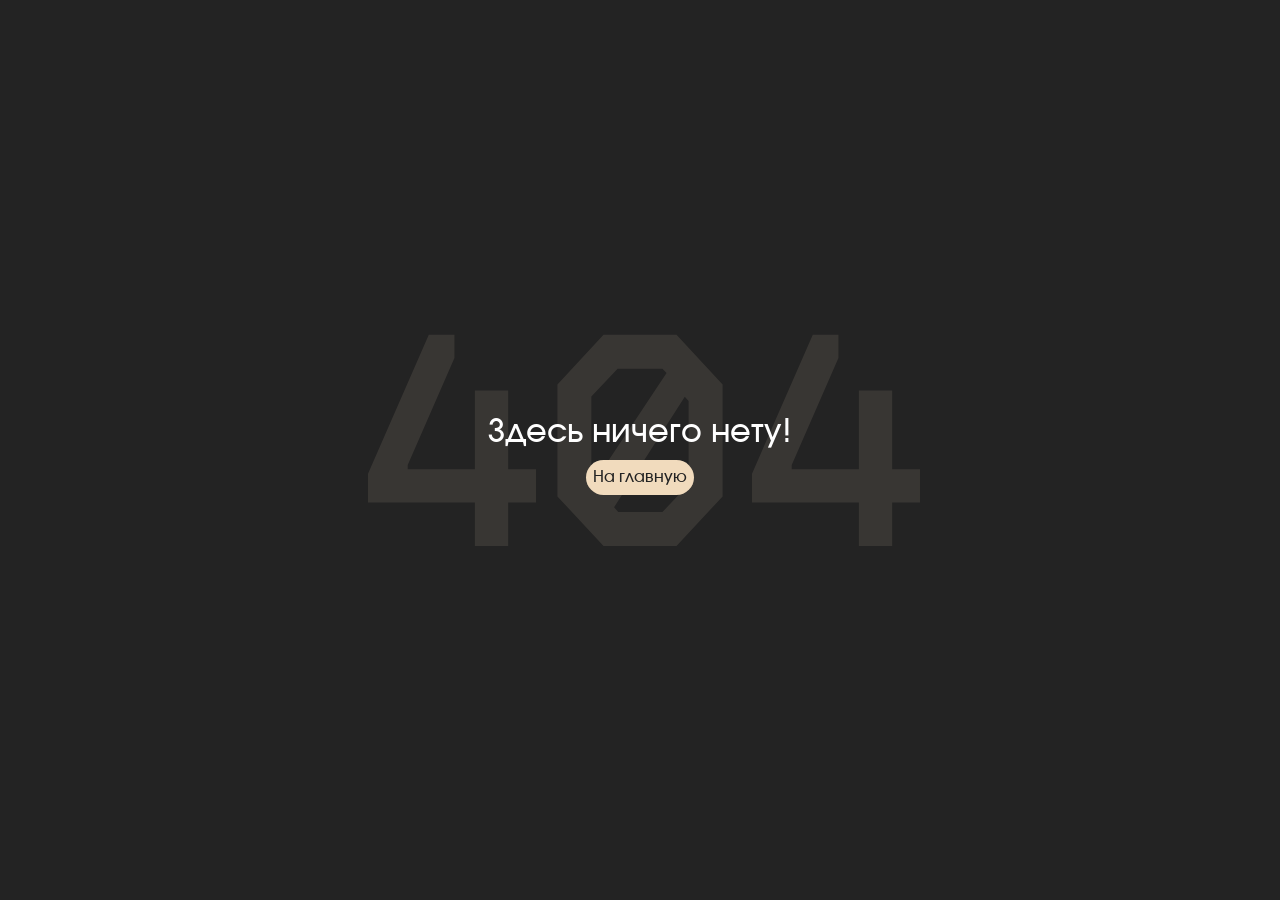
<file: site/errors/404/index.html>
<!DOCTYPE html>
<html lang="ru">
    <head>
        <meta charset="utf-8">
        <title>404</title>
        <meta name="description" content="404">
        <meta name="viewport" content="width=device-width, initial-scale=1.0">
        <link rel="icon" href="../../locales/pictures/icon/1213905855511134218.ico" type="image/x-icon">
        <link rel="stylesheet" href="css/style.css">
        <link rel="stylesheet" href="https://fonts.googleapis.com/css2?family=Material+Symbols+Outlined:opsz,wght,FILL,GRAD@20..48,100..700,0..1,-50..200" />
        <link rel="preconnect" href="https://fonts.googleapis.com">
        <link rel="preconnect" href="https://fonts.gstatic.com" crossorigin>
        <link href="https://fonts.googleapis.com/css2?family=Dela+Gothic+One&display=swap" rel="stylesheet">
    </head>
    <body>
        <div class="error">404</div>
        <div class="text">
            <p>Здесь ничего нету!</p>
            <a href="/">На главную</a>
        </div>
    </body>
</file>
<file: site/errors/404/css/style.css>
@font-face {
    font-family: Body;
    src: url(../../../locales/fonts/Involve-Medium.ttf);
}

@font-face {
    font-family: Navbar;
    src: url(../../../locales/fonts/FeatureMono-Medium.ttf);
}

* {
    scrollbar-width: thin;
    scrollbar-color: #f1dbbd #232323;
    -webkit-tap-highlight-color: transparent;
}

::selection {
    color: #000;
    background-color: #f1dbbd;
}

body {
    margin: 0;
    font-family: Body;
    background-color: #232323;
    color: white;
    display: flex;
    justify-content: center;
    align-items: center;
    text-align: center;
    height: 100vh;
    position: relative;
}

.error {
    font-family: Navbar;
    font-size: 20rem;
    color: #f1dbbd;
    margin: 0;
    opacity: 0.1;
    position: absolute;
    top: 50%;
    left: 50%;
    transform: translate(-50%, -50%);
    user-select: none;
}

.text p {
    font-size: 2rem;
    margin: 6px;
    position: relative;
    z-index: 2;
}

.text a {
    display: inline-block;
    padding: 7px;
    font-size: 1rem;
    color: #232323;
    background-color: #f1dbbd;
    text-decoration: none;
    border-radius: 50px;
    transition: box-shadow 0.5s ease;
    position: relative;
    z-index: 2;
}

.text a:hover {
    box-shadow: 0 0 0 5px #fff;
}

.text a::selection {
    color: #f1dbbd;
    background-color: #000;
}

@media (max-width: 768px) {
    .error {
        font-size: 12rem;
    }

    .text p {
        font-size: 1.5rem;
        margin: 10px;
    }
}
</file>
